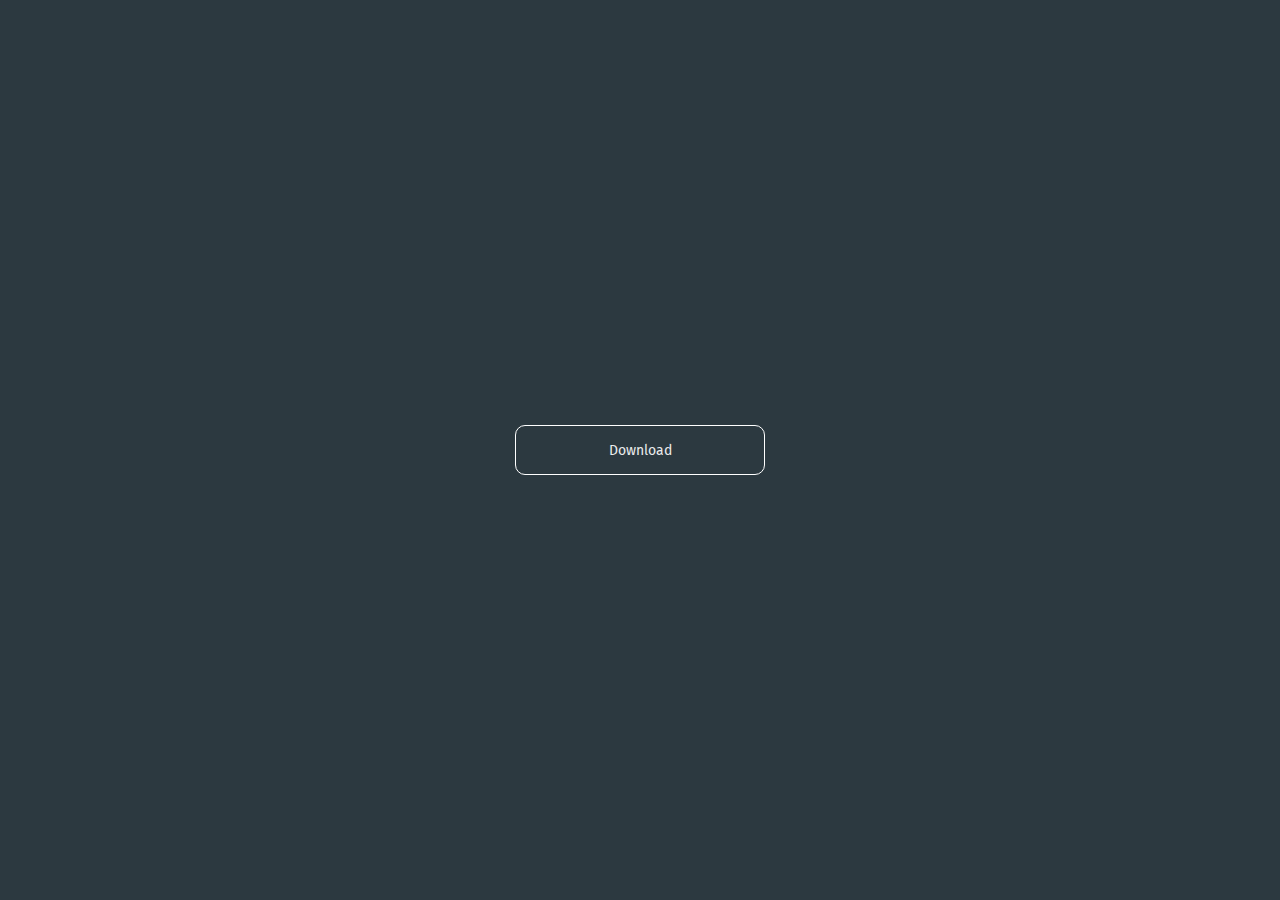
<file: downloads/index.html>
<!DOCTYPE html>
<html lang="en">
<head>
    <meta charset="UTF-8">
    <meta name="viewport" content="width=device-width, initial-scale=1.0">
    <title>Downloads</title>
    <link rel="stylesheet" href="styles.css">
</head>
<body>
    <div class="container">
        <div class="btn"><span class="icon">Download</span></div>
    </div>
</body>
</html>
</file>
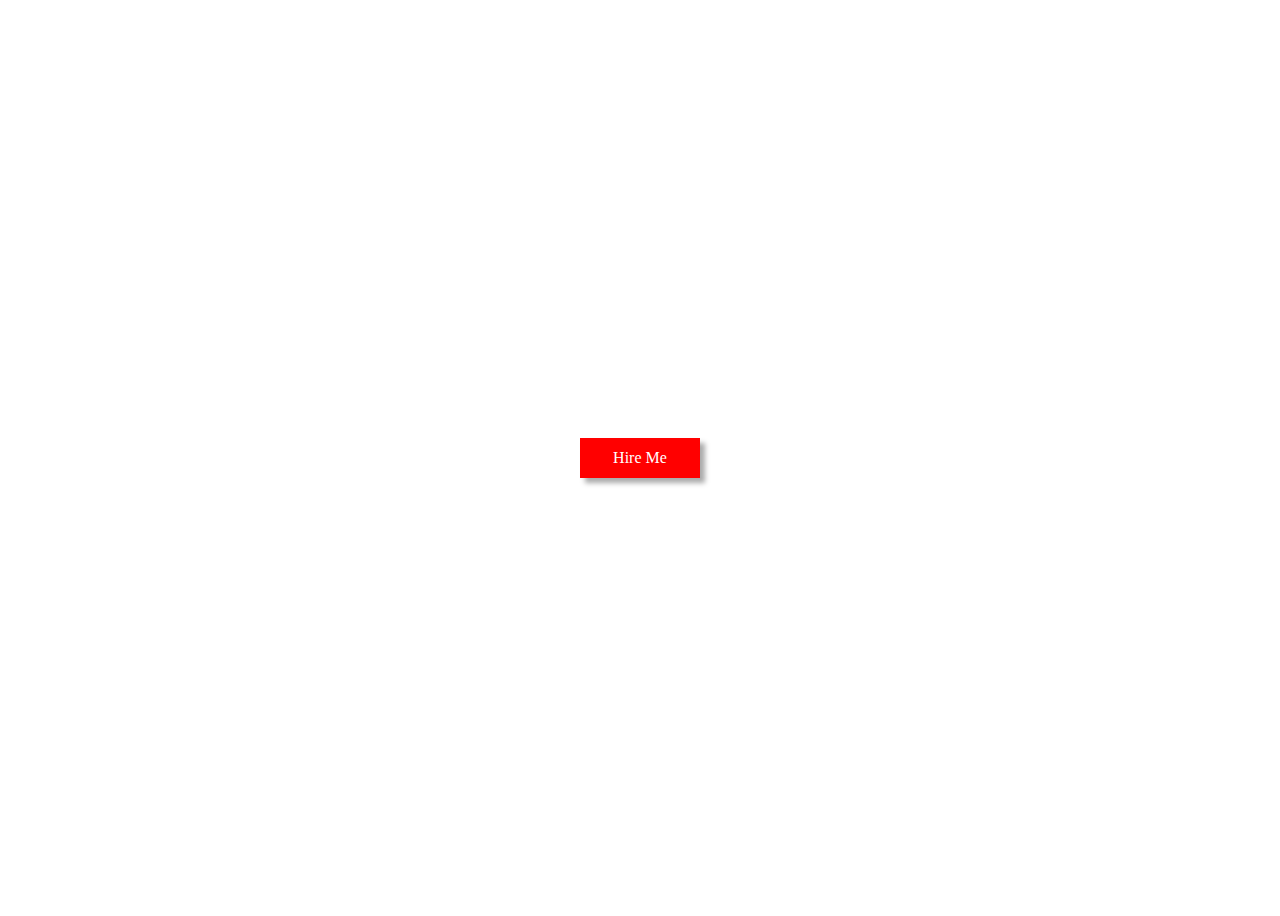
<file: hire-me/index.html>
<!DOCTYPE html>
<html lang="en">
<head>
    <meta charset="UTF-8">
    <meta name="viewport" content="width=device-width, initial-scale=1.0">
    <title>HireMe</title>
    <link rel="stylesheet" href="styles.css">
</head>
<body>
    <div class="container">
            <div class="btn" id="btn">
                <div class="ibtn"></div>
                <span>Hire Me</span>
            </div>
    </div>
</body>
</html>
</file>
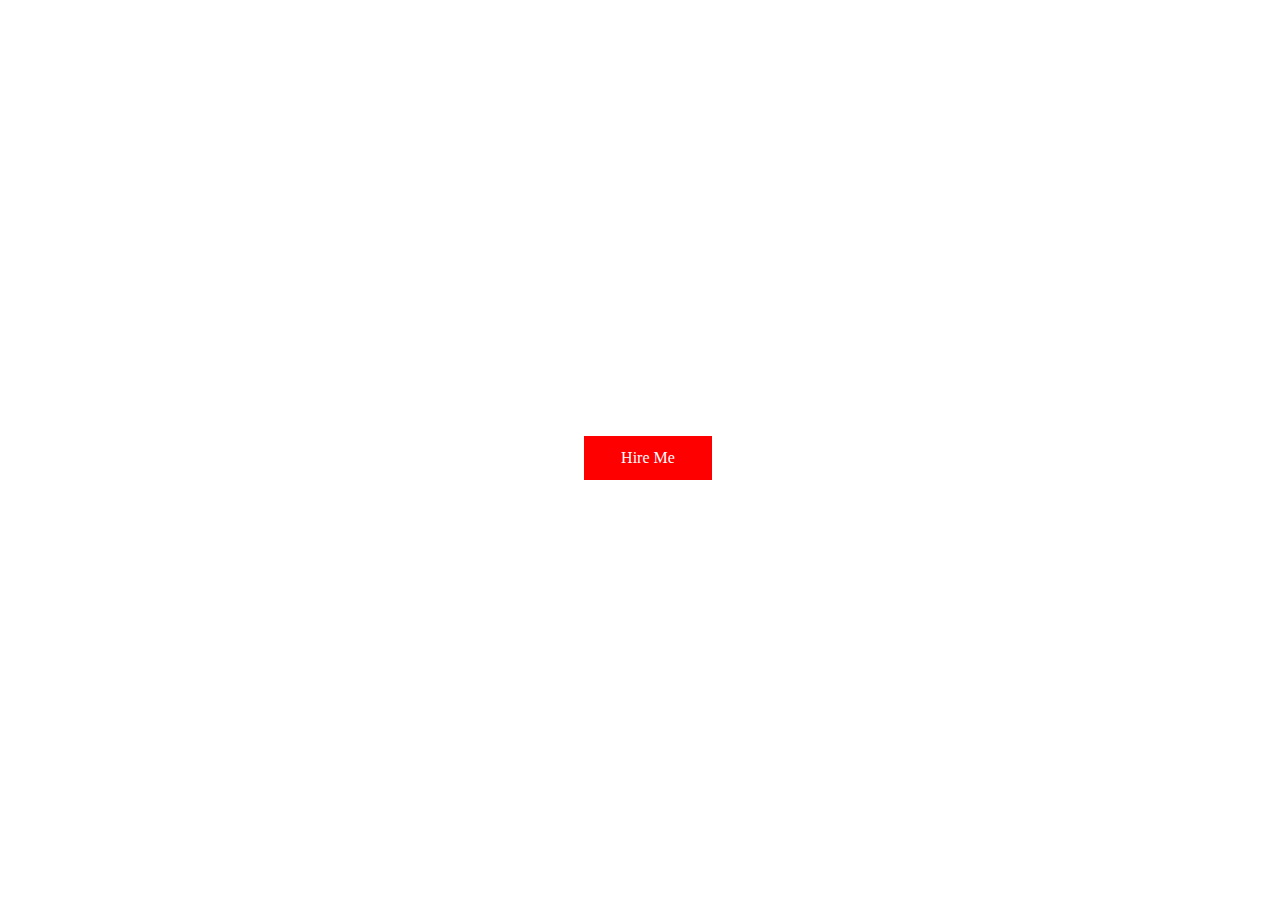
<file: hireme/index.html>
<!DOCTYPE html>
<html lang="en">
<head>
    <meta charset="UTF-8">
    <meta name="viewport" content="width=device-width, initial-scale=1.0">
    <title>Hireme</title>
    <link rel="stylesheet" href="styles.css">
</head>
<body>
    <div class="container">
        <div class="btn">Hire Me</div>
    </div>
</body>
</html>
</file>
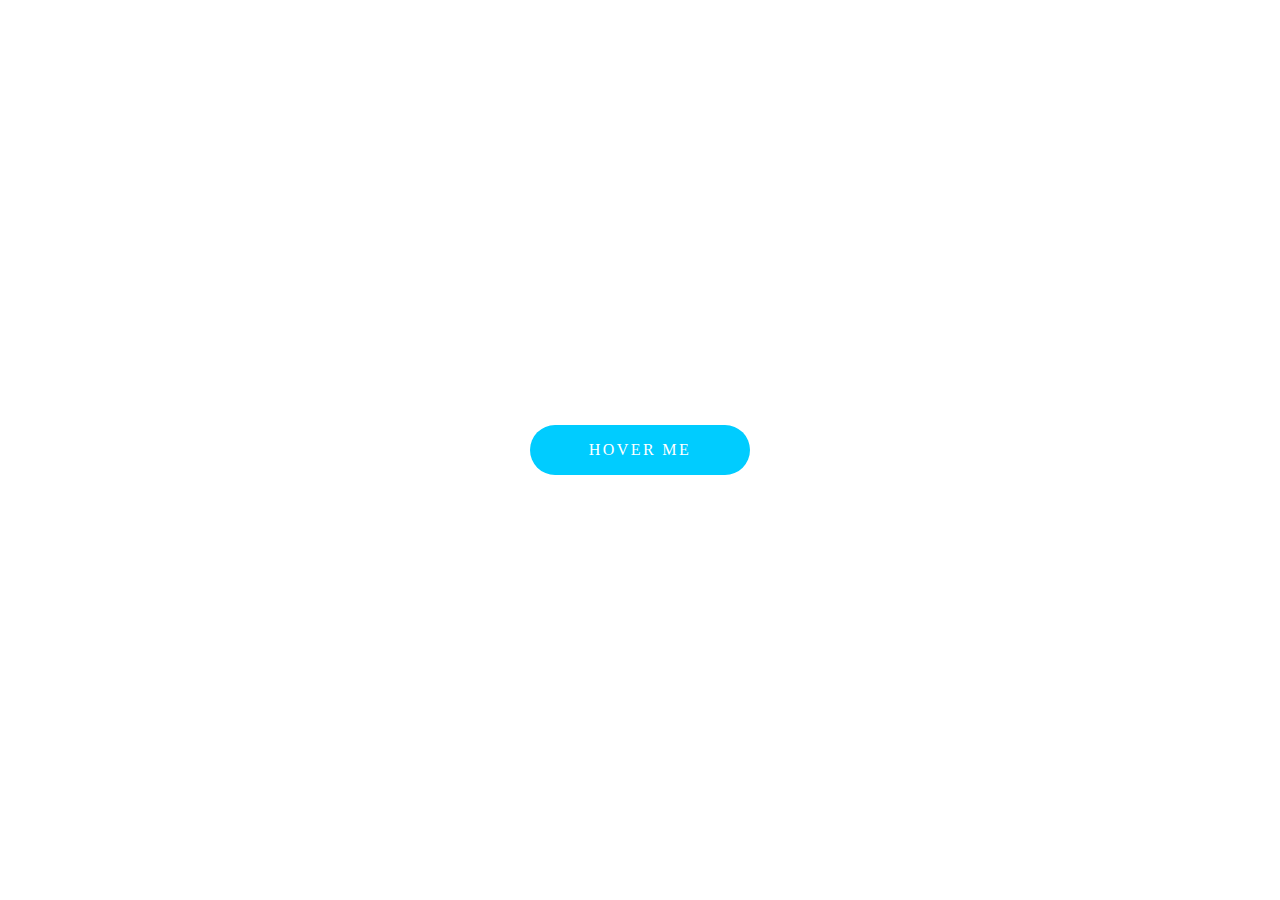
<file: hover-me/index.html>
<!DOCTYPE html>
<html lang="en">
<head>
    <meta charset="UTF-8">
    <meta name="viewport" content="width=device-width, initial-scale=1.0">
    <title>Hover Me</title>
    <link rel="stylesheet" href="styles.css">
</head>
<body>
    <div class="container">
        <div class="btn">
            Hover Me
        </div>
    </div>
</body>
</html>
</file>
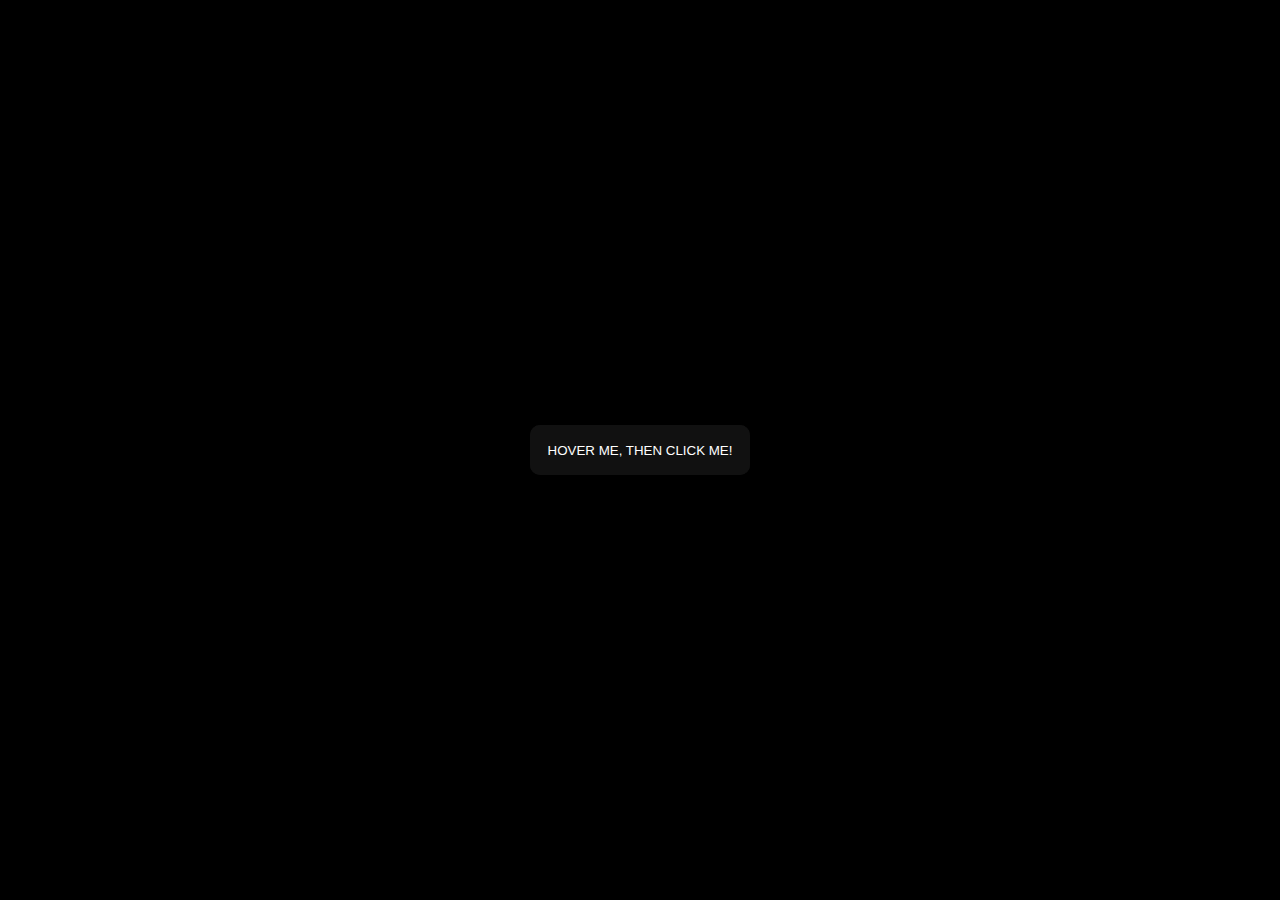
<file: iphone/index.html>
<!DOCTYPE html>
<html lang="en">
<head>
    <meta charset="UTF-8">
    <meta name="viewport" content="width=device-width, initial-scale=1.0">
    <title>Document</title>
    <link rel="stylesheet" href="styles.css">
</head>
<body>
    <button class="glow-on-hover" type="button">HOVER ME, THEN CLICK ME!</button>
</body>
</html>
</file>
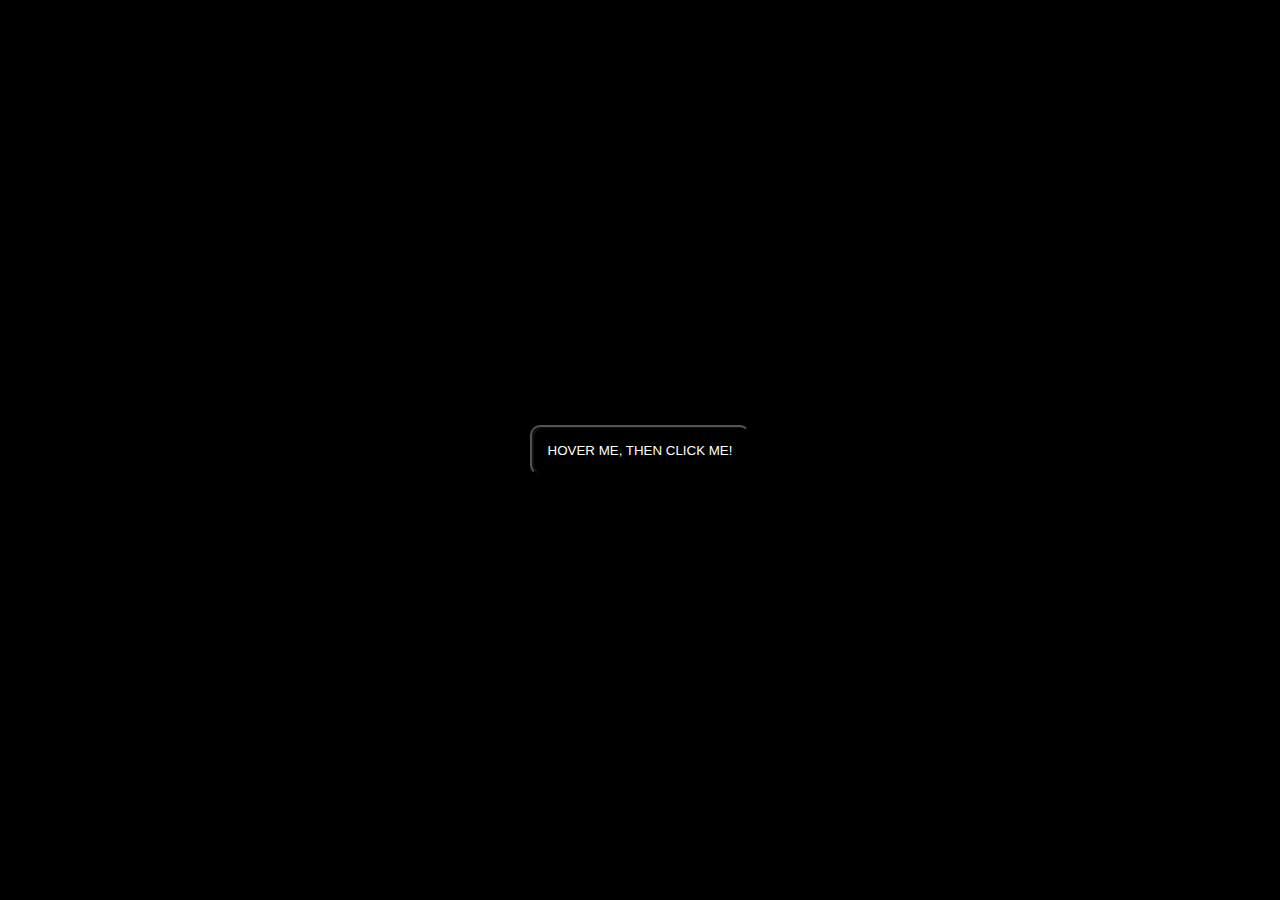
<file: mac-button/index.html>
<!DOCTYPE html>
<html lang="en">
<head>
    <meta charset="UTF-8">
    <meta name="viewport" content="width=device-width, initial-scale=1.0">
    <title>Buttons</title>
    <link rel="stylesheet" href="styles.css">
</head>
<body>
    <div class="container">
        <button class="btn">
            <span>HOVER ME, THEN CLICK ME!</span>
        </button>
    </div>
</body>
</html>
</file>
<file: downloads/styles.css>
@import url(https://fonts.googleapis.com/css?family=Fira+Sans:400,300,700,500,400italic,500italic,700italic,300italic);

*{
    margin: 0;
    padding: 0;
    box-sizing: border-box;
}

.container{
    width: 100vw;
    height: 100vh;
    background-color: #2C3940;
    display: flex;
    justify-content: center;
    align-items: center;
}

.btn{
        color:white;
        width: 250px;
        height: 50px;
        border: 1px solid white;
        border-radius: 10px;
        display: grid;
        position: relative;
        color: white;
}

.btn span{
    opacity: 0.9;
    position: absolute;
    place-self: center;
    font-size: 14px;
    font-family: 'Fira Sans', sans-serif;
    color: white;
    width: 250px;
    height: 50px;
    display: flex;
    justify-content: center;
    align-items: center;
}

.btn::before{
    position: absolute;
    content: '';
    background-color: white;
    width: 100%;
    height: 100%;
    border-radius: 10px;
    opacity: 0;

    display: flex;
    justify-content: center;
    align-items: center;
    color: black;
}

.btn span::before{
    position: absolute;
    background-image: url(icon.png);
    background-size: 30px 30px;
    background-repeat: no-repeat;
    background-position: 50px  ;
    content: 'Download';
    width: 250px;
    height: 50px;
    display: flex;
    justify-content: center;
    align-items: center;
    transition: 0.3s;
    opacity: 0;
    transform-origin: left;
    color: black;
    left: 20px;
}

.btn span:hover::before{
    opacity: 1;
    transform: translateY(-20px);
    transition: all .3s;
}

.btn:hover::before{
    cursor: pointer;
    opacity: 1;
    transition: all .3s;
}

#icon{
    position: absolute;
    width: 30px;
    height: 30px;
    left: 2px;
    right: 8px;
}

/* #icon::after{
    content: '';
    position: absolute;
    width: 30px;
    height: 30px;
} */
</file>
<file: hire-me/styles.css>
.container{
    height: 100vh;
    overflow-y: auto;
    overflow-x: hidden;
    display: flex;
    justify-content: center;
    align-items: center;
}

.btn{
    position: relative;
    display: grid;
    height: 40px;
    width: 120px;
    border:  white;
    align-items: center;
    justify-content: center;
    background-color: red;
    color: white;
    box-shadow: 5px 5px 5px #aaaaaa;
}


.btn .ibtn{
    position: absolute;
    display: grid;
    justify-content: center;
    align-items: center;
    height: 100%;
    width: 100%;

    
} 

.btn span{
    position: absolute;
    justify-self: center;
}

.btn:hover{
    cursor: pointer;
}
.btn:hover .ibtn{
    animation-name: extend;
    animation-timing-function: ease;
    animation-duration: .8s;
    animation-direction: normal;
    animation-iteration-count: 1;
} 

@keyframes extend {
    from{
        width: 0%;
        background-color: red;
    }

    to{
        width: 120px;
        background-color: black;
    }
}
</file>
<file: hireme/styles.css>
.container{
    height: 100vh;
    width: 100vw;
    overflow-y: auto;
    overflow-x: hidden;
    display: grid;
    justify-content: center;
    align-items: center;
}

.btn{
    background-color: red;
    padding: 0.8rem 2.3rem;
    color: white;
    position: relative;
    z-index: 1;
}

.btn::before{
    content: "";
    background-color: black;
    position: absolute;
    top: 0;
    bottom: 0;
    left: 0;
    right: 0;
    transform: scaleX(0);
    transform-origin: left;
    z-index: -1;
}

.btn:hover:before{
    transform: scaleX(1);
    transition: 0.8s;
}
</file>
<file: hover-me/styles.css>
*{
    margin: 0;
    padding: 0;
    box-sizing: border-box;
}

.container{
    height: 100vh;
    width: 100vw;
    overflow-x: hidden;
    overflow-y: auto;
    display: flex;
    justify-content: center;
    align-items: center;
}

.btn{
    width: 220px; 
    height: 50px;
    padding: .75rem 1.25rem;
    border-radius: 10rem;
    color: #fff;
    text-transform: uppercase;
    font-size: 1rem;
    letter-spacing: .15rem;
    background-color: #0cf;
    display: grid;
    justify-content: center;
    align-items: center;
    position: relative;
    overflow: hidden;
    z-index: 1;
} 

.btn::before{
    content: "";
    position: absolute;
    width: 220px; 
    height: 50px;
    font-size: 1rem;
    letter-spacing: .15rem;
    background-color: #0cf;
    filter: brightness(85%);
    transform: scaleX(0);
    transition: 0.8s;
    transform-origin: left;
    right: 0;
    z-index: -1;
}



.btn:hover::before{
    transform: scaleX(1);
    cursor: pointer;
}
</file>
<file: iphone/styles.css>
html,
body {
    margin: 0;
    padding: 0;
    width: 100%;
    height: 100vh;
    display: flex;
    flex-direction: row;
    justify-content: center;
    align-items: center;
    background: #000;
}

.glow-on-hover {
    width: 220px;
    height: 50px;
    border: none;
    outline: none;
    color: #fff;
    background: #111;
    cursor: pointer;
    position: relative;
    z-index: 0;
    border-radius: 10px;
}

.glow-on-hover:before {
    content: '';
    background: linear-gradient(45deg, #ff0000, #ff7300, #fffb00, #48ff00, #00ffd5, #002bff, #7a00ff, #ff00c8, #ff0000);
    position: absolute;
    top: -2px;
    left:-2px;
    background-size: 400%;
    z-index: -1;
    filter: blur(5px);
    width: calc(100% + 4px);
    height: calc(100% + 4px);
    animation: glowing 20s linear infinite;
    opacity: 0;
    transition: opacity .3s ease-in-out;
    border-radius: 10px;
}



.glow-on-hover:hover:before {
    opacity: 1;
}

.glow-on-hover:after {
    z-index: -1;
    content: ''; 
    position: absolute;
    width: 100%;
    height: 100%;
    background: #111;
    right: 0;
    bottom: 0;
    border-radius: 10px;
}

@keyframes glowing {
    0% { background-position: 0 0; }
    50% { background-position: 400% 0; }
    100% { background-position: 0 0; }
}
</file>
<file: mac-button/styles.css>
*{
    margin: 0;
    padding: 0;
    box-sizing: border-box;
}

.container{
    height: 100vh;
    width: 100vw;
    overflow-y: auto;
    overflow-x: hidden;
    background: #000;
    display: flex;
    justify-content: center;
    align-items: center;
}

.btn{
    width: 220px;
    height: 50px;
    border-radius: 10px;
    color: white;
    position: relative;
    z-index: 1;
    background-color: #111;
}

.btn::before{
    position: absolute;
    content: "";
    background: linear-gradient(45deg, #ff0000, #ff7300, #fffb00, #48ff00, #00ffd5, #002bff, #7a00ff, #ff00c8, #ff0000);
    
    filter: blur(10px);
    width: calc(100% + 4px);
    height: calc(100% + 4px);
    top: -2px;
    left:-2px;
    z-index: -1;
    background-size: 800px;
    border-radius: 10px;
    opacity: 0;
    
}

.btn:hover::before{
    cursor: pointer;
    animation-name: eff;
    animation-duration: 20s;
    animation-timing-function: linear;
    animation-iteration-count: infinite;
    transition: 400s;
    width: 102px;
    height: 102px;
    opacity: 2;
    
}


.btn::after{
    content: '';
    position: absolute;
    width: 100%;
    height: 100%;
    margin-left: 2px;
    margin-top: 0.5px;
    border-radius: 10px;
    background-color: black;
    left: 0;
    top: 0;
    right: 0;
    bottom: 0;
    z-index: -1;
    
}

.btn:hover{
    cursor: pointer;
}

@keyframes eff {

    50%{
        background-position: 400% 0;
    }

}

/* .btn{
    position: relative;
    width: 220px;
    height: 50px;
    border-radius: 10px;
    color: #fff;
    background: #111;
    z-index: 1;
} */

/* .btn::before{
    background: linear-gradient(45deg, #ff0000, #ff7300, #fffb00, #48ff00, #00ffd5, #002bff, #7a00ff, #ff00c8, #ff0000);
    content: "";
    position: absolute;
    background-color: #111;
    
    top: 0;
    left: 0;
    bottom: 0;
    right: 0;
    z-index: -1;
    background-attachment: fixed;
    background-size: 400%;
    width: calc(100% + 4px);
    height: calc(100% + 4px);
}

.btn:hover::before{
    position: absolute;
    cursor: pointer;
    transition: 20s;
    background-size: 400%;
    animation: eff 20s ease infinite;
    filter: blur(5px);
    z-index: -1;
    opacity: 0;
}

.btn:hover::after{
    z-index: -1;
    content: ''; 
    position: absolute;
    width: 100%;
    height: 100%;
    background: #111;
    right: 0;
    bottom: 0;
    border-radius: 10px; 
}

.glow-on-hover:hover:before {
    opacity: 1;
}

@keyframes eff{
    50% { background-position: 1200% 0; }
} */
</file>
